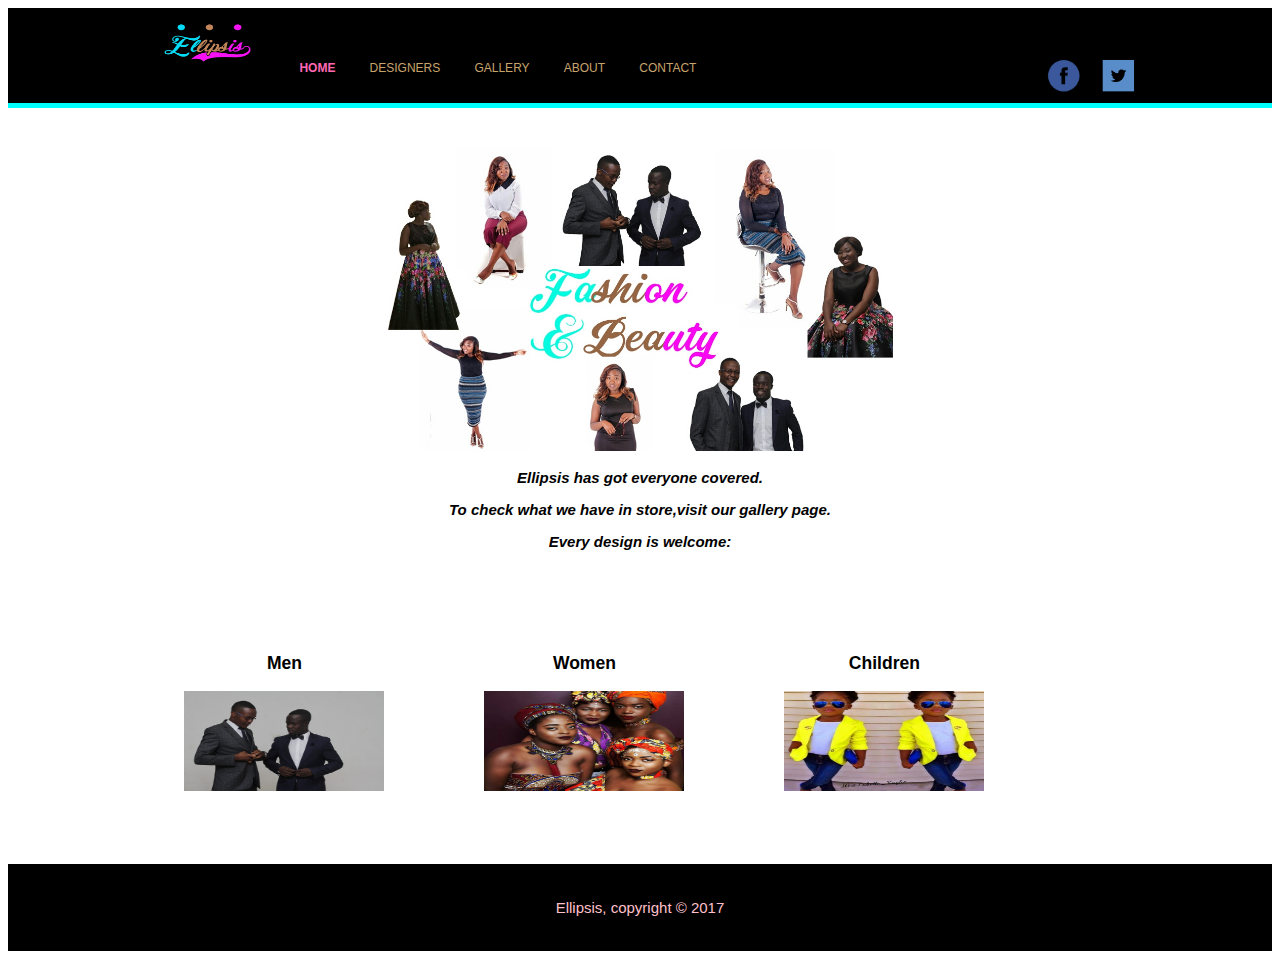
<file: Ellipsis Github/index.html>
<!DOCTYPE html>
<html lang="en">
  <head>
    <meta charset="utf-8">
    <meta name="viewport" content="width=device-width, initial-scale=1">
    <meta name="description" content="fashion and beauty">
    <meta name="keywords" content="ELLIPSIS,fashion and beauty">
    <title>ELLIPSIS | welcome</title>
	<link rel="stylesheet" href="./css/style.css">
  </head>
  <body>
    <header>
		<div class="container">
      <div id="branding">
        <img src="./imgs/logo.jpg" width="15%" height="15%">
      </div>
          <div id="icons">
        <img src="./imgs/twitter.png">
          <img src="./imgs/facebook.png">
        
      </div>
<div id="pages">
      <nav>
        <ul>
           <li class="current"><a href="index.html">Home</a></li>
           <li><a href="designers.html">Designers</a></li>
           <li><a href="gallery.html">Gallery</a></li>
           <li><a href="about.html">About</a></li>
           <li><a href="contact.html">Contact</a></li>
         </ul>
       </nav>
     </div>
     </div>
   </header>
   <section id="showcase">
   <div class="container">
     <div class="background">
    <center><img src="./imgs/bckimg.jpg"  width="50%" height='35%'></center>
      <p>Ellipsis has got everyone covered. </p>
      <p>To check what we have in store,visit our gallery page.</p>
      <p> Every design is welcome: </p>
      </div>
    </section>
    <section id="boxes">
     <div class="container">
       <div class="box">
         <h3>Men</h3>
      <img src="./imgs/men.jpg">
    </div>
         <div class="box">
         <h3>Women</h3>
         <img src="./imgs/women.jpg">
       </div>
       <div class="box">
          <h3>Children</h3>
         <img src="./imgs/kids.jpg">
       </div>
     </div>
   </section>
   <footer>
<p>Ellipsis, copyright &copy; 2017</p>
   </footer>
 </body>
 </html>
</file>
<file: Ellipsis Github/css/style.css>
body {
font-family: Arial,Helvetica ,sans-serif;
  font-size:  15px;
  line-height: 1,5;
  padding: 0;
}


/* Global*/
.container{
width:80%;
margin: auto;
overflow: hidden;

}
ul{
margin-left: 0;
padding:  0;

}

.button_1{
  height:20px;
  background:#00ffff;
  border:none;
  padding-left:10px;
  padding-right:10px;
  color: #c8a46d;
}
.dark{
padding: 15px;
background:hotpink;
color: black;
margin-top: 10px;
margin-bottom: 10px;

}
/* Header**/
header{
  background: black;
  padding-top:0;
  min-height:2px;
  border-bottom:#00ffff 5px solid;
}

header a{
color:#c8a46d;
text-decoration: none;
text-transform: uppercase;
font-size:12px;
}
header ul{
  margin: 0;
  padding: 0;

}


header #branding{
float:left;
}

header #branding img{
 display: block;
  float: left;
  width:150px;
  height:70px;
}

header nav li{
  display: inline;
padding-bottom: 50px;
  padding:25px 15px 25px 15px;

}

header .current a{
  color:hotpink;
  font-weight:bolder;
}

header a:hover{
  color:#00ffff;
  font-weight:750px;
}
header #icons img{
  width: 35px;
  float: right;
  padding:10px;
  padding-top:50px;

}
header #pages{
  padding-top: 50px;
}
div .gallery{
  margin: 5px;
  border:1px solid #ccc;
  float: left;
  width: 180px;

}
div .gallery{
  width: 300px;
  height:300px;

}
div .gallery img{
  width:100%;
  height: 250px;

}
/* background*/
.background p{
  font-style: italic;
  font-size:15px;
  font-weight: bold;
  text-align: center;
  color: black;
}

/*.imag{
  width: 100%;
  height: 100%;
}*/


/*boxes*/
#boxes{
  margin-top:20px;
}
#boxes .box{
  float:left;
  text-align: center;
  padding:50px;
}
#boxes img{
width:200px;
height:100px;
transition:

}
#boxes:hover{
  transition: width 3s;
}
/*Sidebar */
aside#sidebar{
  float:right;
  width: 30%;
  margin-top:20px
}

aside#sidebar .quote input, aside#sidebar .quote textarea{
  width: 100%;
  padding: 5px;
}
/*Main-col*/
article#main-col{
  float: left;
  width: 65%;
}
/* designers*/
ul#designers li{
list-style: none;
padding: 20px;
border:none;
}
footer{
  padding: 20px;
  margin-top: 20px;
  color:pink;
  background: black;
  text-align: center;
  text-decoration: none;
}

/*Media Queries*/
@media(max-width:800px){
header #branding ,
header nav,
header nav li,
#newsletter h1,
#newsletter form,
#boxes .box
article#main-col,
aside#sidebar,
header #icons,
header #pages{
  float: none;
  text-align: center;
  width: 100%;
}
 }
 /*header{
  padding-bottom: 20px;
}*/
#showcase img{
  float: none;
  margin-top:40px;

}
#newsletter button_1,
.quote button{
  display:block;
  width: 100%;
}
#newsletter form input[type="email"],.quote input,.quote textarea{
  width: 100%;
  margin-bottom: 5px;
}
</file>
